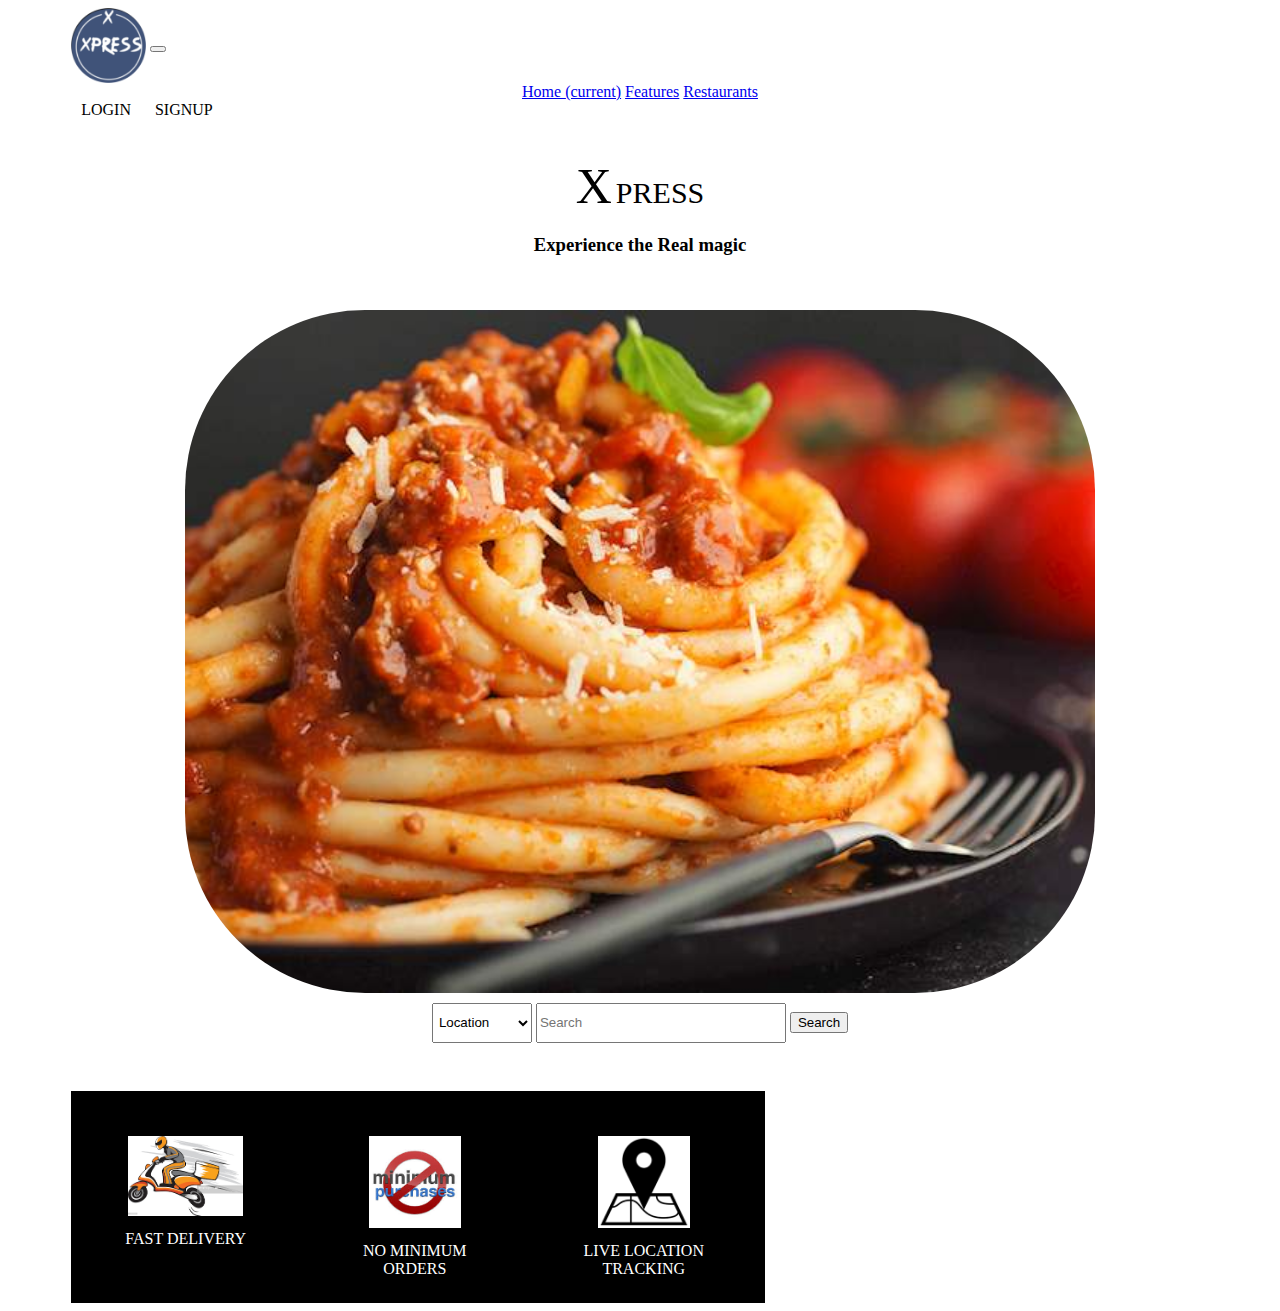
<file: index.html>
<!DOCTYPE html>
<html>
<head>
  <title>Index</title>
<meta name="viewport" content="width=device-width, initial-scale=1">
<link rel="stylesheet" type="text/css" href="style.css">
<link rel="stylesheet" href="https://stackpath.bootstrapcdn.com/bootstrap/4.5.0/css/bootstrap.min.css" integrity="sha384-9aIt2nRpC12Uk9gS9baDl411NQApFmC26EwAOH8WgZl5MYYxFfc+NcPb1dKGj7Sk" crossorigin="anonymous">
<script src="https://code.jquery.com/jquery-3.5.1.slim.min.js" integrity="sha384-DfXdz2htPH0lsSSs5nCTpuj/zy4C+OGpamoFVy38MVBnE+IbbVYUew+OrCXaRkfj" crossorigin="anonymous"></script>
    <script src="https://cdn.jsdelivr.net/npm/popper.js@1.16.0/dist/umd/popper.min.js" integrity="sha384-Q6E9RHvbIyZFJoft+2mJbHaEWldlvI9IOYy5n3zV9zzTtmI3UksdQRVvoxMfooAo" crossorigin="anonymous"></script>
    <script src="https://stackpath.bootstrapcdn.com/bootstrap/4.5.0/js/bootstrap.min.js" integrity="sha384-OgVRvuATP1z7JjHLkuOU7Xw704+h835Lr+6QL9UvYjZE3Ipu6Tp75j7Bh/kR0JKI" crossorigin="anonymous"></script>
</head>
<body>
<div class="full"> 


<nav class="navbar navbar-expand-lg navbar-light bg-">
  <a class="navbar-brand" href="#"> <img id="logo" src="img/logo-4.png" style=""></a>
  <button class="navbar-toggler" type="button" data-toggle="collapse" data-target="#navbarNavAltMarkup" aria-controls="navbarNavAltMarkup" aria-expanded="false" aria-label="Toggle navigation">
    <span class="navbar-toggler-icon"></span>
  </button>
  <div class="collapse navbar-collapse" id="navbarNavAltMarkup">
    <div class="navbar-nav" style="text-align: center;">
      <a class="nav-item nav-link active" href="#">Home <span class="sr-only">(current)</span></a>
      <a class="nav-item nav-link" href="#">Features</a>
      <a class="nav-item nav-link" href="#">Restaurants</a>
      
    </div>
  </div>
  
  <a id="login" href="login.html" > LOGIN</a>
  <a id="signup" href="signup.html"  > SIGNUP</a>
  
</nav>




  

<br>




<div class="row">
  <div id="xpress_head" class="col-sm-9">
    <center> 
      <span style="font-size: 50px;">X</span>
      <span style="font-size: 30px;">PRESS</span>

      <h3>Experience the Real magic</h3>
    </center>
  </div>
  <br>
  <div id="food_pic" class="col-sm-3" style="vertical-align: middle;" >
    <br>
    <center>
    <img src="img/food.jpg" style="width: 80%;border-radius: 180px; vertical-align: middle;">
  </center>
  </div>
</div>






  
  <div class="col-sm-9" style="margin-top: 10px;">
    <center>
       
       <select name="cars" id="cars" style="width: 100px;height: 40px;padding: 2px;">
      <option value="volvo">Location</option>
      <option value="saab">Trivandrum</option>
      <option value="mercedes">Kochi</option>
      <option value="audi"></option>

    </select>
    <input  type="search" placeholder="Search" placeholder ="Search" style="width: 250px;height: 40px;padding: 2px;">
    <button class="btn btn-outline-success my-2 my-sm-0" type="submit">Search</button>
    
  </center>
  </div>
  
  

  
  <br>

  <div class="col-sm-12" id="features" style="">
    <div  class="" id="fast_delivery" style="width: 33%;text-align: center; ">
      <img src="img/image1.png"  style="width: 50%">
      <br>
      <div style="color: white;margin-top: 10px;">FAST DELIVERY</div>
    </div>
    <div class="col-sm-4" id="no_min" style="width: 33%;text-align: center;">
      <img src="img/image2.jpg" style="width: 40%">
      <br>
      <div style="color: white;margin-top: 10px;">NO MINIMUM <br>ORDERS</div>
    </div>
    <div class="col-sm-4" id="live_location" style="width: 33%;text-align: center;">
      <img src="img/image3.png" style="width: 40%">
      <br>
      <div style="color: white;margin-top: 10px;">LIVE LOCATION <br>TRACKING</div>
    </div>
  </div>

</div>












</body>
</html>
</file>
<file: style.css>
.full{
  width: 90%;
  margin: auto;
}


img#logo{
  width: 75px;
  vertical-align: middle;
}
div#buttons{
  float: right;
}
div#xpress_head{
   vertical-align: middle;
   margin-top: 20px;
}
div#food_pic{
  
}
a#login,a#signup{
  color: #000000;
  text-decoration: none;
  text-transform: uppercase;
  font-size: 16px;
  padding: 10px;
}
a:hover{
  color: #cccccc;
  font-weight: bold;
}


#features{
  display: inline-flex;
  background: black;
  margin-top: 30px;
  padding-top: 45px;
  padding-bottom: 25px;
}
</file>
